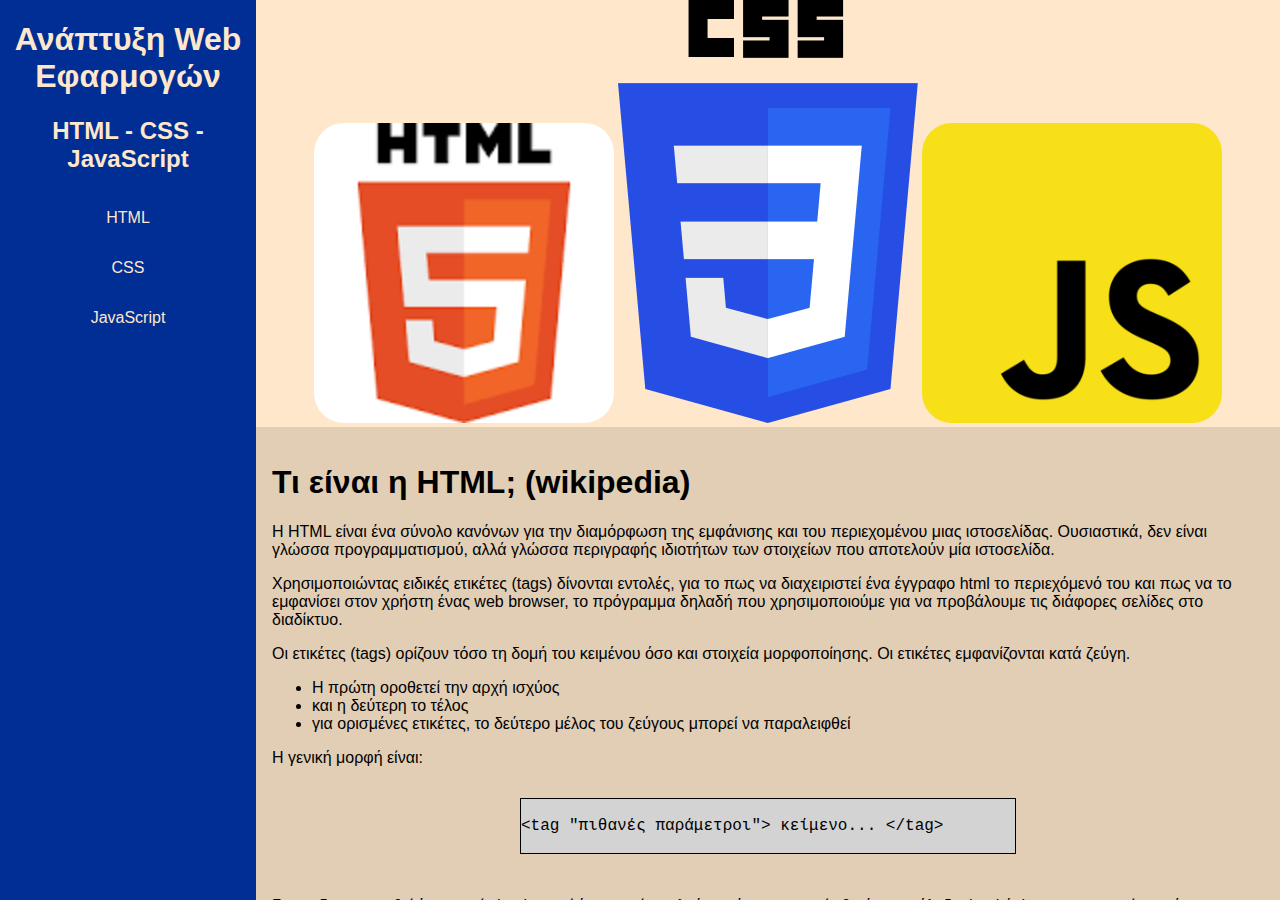
<file: flex-site/index.html>
<!DOCTYPE html>
<html lang="en">
<head>
    <meta charset="UTF-8">
    <meta http-equiv="X-UA-Compatible" content="IE=edge">
    <meta name="viewport" content="width=device-width, initial-scale=1.0">
    <title>Flex Site</title>
    <link rel="stylesheet" href="./style/main.css">
</head>
<body>
    <div class="container">

        <header>
            <div class="header-title">
                <h1>Ανάπτυξη Web Εφαρμογών</h1>
                <h2>HTML - CSS - JavaScript</h2>
            </div>
            <input class="side-menu" type="checkbox" id="side-menu">
            <label class="hamb" for="side-menu">
                <span class="hamb-line"></span>
            </label>
            <nav class="active">
                <ul>
                    <li><a href="#html">HTML</a></li>
                    <li><a href="#css">CSS</a></li>
                    <li><a href="#javascript">JavaScript</a></li>
                </ul>
            </nav>
            
        </header>

        <main>

            <div class="banner">
                <img class="banner-image" src="./images/html5-logo.png">
                <img class="banner-image" src="./images/css3-logo.png">
                <img class="banner-image" src="./images/javascript-logo.png">
            </div>

            <section class="bgcolor-beige" id="html" >
            
                <h1>Τι είναι η HTML; (wikipedia)</h1>
                
                <p>Η HTML είναι ένα σύνολο κανόνων για την διαμόρφωση της εμφάνισης και του περιεχομένου μιας ιστοσελίδας. Ουσιαστικά, δεν είναι γλώσσα προγραμματισμού, αλλά γλώσσα περιγραφής ιδιοτήτων των στοιχείων που αποτελούν μία ιστοσελίδα.</p>
                <p>Χρησιμοποιώντας ειδικές ετικέτες (tags) δίνονται εντολές, για το πως να διαχειριστεί ένα έγγραφο html το περιεχόμενό του και πως να το εμφανίσει στον χρήστη ένας web browser, το πρόγραμμα δηλαδή που χρησιμοποιούμε για να προβάλουμε τις διάφορες σελίδες στο διαδίκτυο.</p>
                <p>Οι ετικέτες (tags) ορίζουν τόσο τη δομή του κειμένου όσο και στοιχεία μορφοποίησης. Οι ετικέτες εμφανίζονται κατά ζεύγη.</p>
                <ul>
                    <li>Η πρώτη οροθετεί την αρχή ισχύος</li>
                    <li>και η δεύτερη το τέλος</li>
                    <li>για ορισμένες ετικέτες, το δεύτερο μέλος του ζεύγους μπορεί να παραλειφθεί</li>
                </ul>
                <p>Η γενική μορφή είναι:</p>
                
                <pre>
                    <code>            
&lt;tag "πιθανές παράμετροι"&gt; κείμενο... &lt;/tag&gt;
                    </code>
                </pre>
                        

                Για να δημιουργηθεί ένα αρχείο html, αρκεί ένα αρχείο απλού κειμένου, το οποίο θα έχει κατάληξη .html ή .htm και το αρχείο αυτό να περιέχει τις επιθυμητές εντολές με τις ανάλογες παραμέτρους τους.

            </section>
            <section id="css">
                <h1>Τι είναι η γλώσσα CSS; (wikipedia)</h1>

                <p>Η CSS, αρχικά των λέξεων Cascading Style Sheets, είναι μια γλώσσα σήμανσης για τον καθορισμό της μορφής και εμφάνισης εγγράφων HTML. Περιλαμβάνει κανόνες που καθορίζουν τη διάταξη και τη μορφοποίηση των στοιχείων ενός εγγράφου HTML.</p>

                <p>Η χρήση ενός συνόλου κανόνων CSS γίνεται συνήθως με σύνδεση του αντίστοιχου αρχείου με επέκταση .css μέσα στο έγγραφο HTML με έναν από τους παρακάτω τρόπους:</p>

                    <ul>
                        <li>με την ετικέτα link, μέσα στην ετικέτα head</li>
                        <li>με ενσωμάτωση των κανόνων στο έγγραφο HTML με την ετικέτα style</li>
                    </ul>
                        
                <pre>
                    <code>
&lt;link rel='stylesheet' media='screen' href='to‐styl‐mou.css&gt;

&lt;style&gt; h1 { color: red; } &lt;/style&gt;
                    </code>
                </pre>         

                    

                <p>Οι κανόνες μορφοποίησης CSS συντάσσονται σε μορφή απλού κειμένου και αποτελούνται από έναν «επιλογέα» και κανόνες (μέσα σε αγκύλες) που διαχωρίζονται από το ελληνικό ερωτηματικό «;» και αποτελούνται από ζεύγη ονομάτων και τιμών χωρισμένα με άνω κάτω τελεία «:».</p>

                        
                <pre>
                    <code>
p { 
color: green; 
border‐bottom: 1px solid black; 
padding: 10px; 
}   
                    </code>
                </pre>
                    

                <p>Το παραπάνω παράδειγμα καθορίζει ότι όλες οι παράγραφοι (p) θα έχουν:</p>

                    <ul>
                        <li>χρώμα κειμένου πράσινο,</li>
                        <li>κάτω περίγραμμα πάχους 1 pixel,</li>
                        <li>και περιθώριο 10 pixel από κάθε πλευρά της παραγράφου</li>
                    </ul>
                <p>Οι «επιλογείς» είναι ονόματα ετικετών της γλώσσας HTML (όπως P, H1, div) αλλά συνήθως χρησιμοποιούνται σε συνδυασμό με κλάσεις (ιδιότητα class των ετικετών) ή κωδικούς αναγνώρισης (ιδιότητα id των ετικετών).</p>

                <p>Οι κλάσεις ομαδοποιούν κάποια στοιχεία, ενώ οι κωδικοί αναγνώρισης χρησιμοποιούνται για τον μοναδικό προσδιορισμό κάποιων στοιχείων.</p>

                <p>Παράδειγμα συνδυασμού επιλογέα με κωδικό αναγνώρισης:</p>

                        
                <pre>
                    <code>
p#title { 
color: red; 
font‐size: 20px; 
}
                    </code>
                </pre>              

                    

                <p>Το παραπάνω παράδειγμα καθορίζει ότι για την παράγραφο με κωδικό αναγνώρισης title, το χρώμα γραμμάτων θα είναι κόκκινο και το μέγεθος 20pixel.</p>

                <p>Παράδειγμα συνδυασμού επιλογέα με κλάση:</p>

                        
                <ul>
                    <li>p.myparagraph { </li>
                    <li>padding‐left: 20px; </li>
                    <li>border‐left: 2px; </li>
                    }   
                </ul>
                    

                <p>Το παραπάνω παράδειγμα καθορίζει ότι για όλες τις παραγράφους με κλάση myparagraph θα υπάρχει περιθώριο αριστερά 20pixel και περίγραμμα αριστερά 2pixel.</p>
            </section>
            <section class="bgcolor-beige" id="javascript">
                <h1>Τι είναι η γλώσσα Javascript; (wikipedia)</h1>

                <p>Η JavaScript (JS) είναι διερμηνευμένη γλώσσα προγραμματισμού για ηλεκτρονικούς υπολογιστές. Αρχικά αποτέλεσε μέρος της υλοποίησης των φυλλομετρητών Ιστού, ώστε τα σενάρια από την πλευρά του πελάτη (client-side scripts) να μπορούν να επικοινωνούν με τον χρήστη, να ανταλλάσσουν δεδομένα ασύγχρονα και να αλλάζουν δυναμικά το περιεχόμενο του εγγράφου που εμφανίζεται.</p>

                <p>Η JavaScript είναι μια γλώσσα σεναρίων που βασίζεται στα πρωτότυπα (prototype-based), είναι δυναμική, με ασθενείς τύπους και έχει συναρτήσεις ως αντικείμενα πρώτης τάξης. Η σύνταξή της είναι επηρεασμένη από τη C. Η JavaScript αντιγράφει πολλά ονόματα και συμβάσεις ονοματοδοσίας από τη Java, αλλά γενικά οι δύο αυτές γλώσσες δε σχετίζονται και έχουν πολύ διαφορετική σημασιολογία. Οι βασικές αρχές σχεδιασμού της JavaScript προέρχονται από τις γλώσσες προγραμματισμού Self και Scheme. Είναι γλώσσα βασισμένη σε διαφορετικά προγραμματιστικά παραδείγματα (multi-paradigm), υποστηρίζοντας αντικειμενοστρεφές, προστακτικό και συναρτησιακό στυλ προγραμματισμού.</p>

                <p>Το πρότυπο της γλώσσας κατά τον οργανισμό τυποποίησης ECMA ονομάζεται ECMAscript</p>
                <h1>Δείγμα κώδικα Javascript</h1>

                <p>Ο κώδικας Javascript μιας σελίδας περικλείεται από τις ετικέτες της HTML &lt;script type="text/javascript"&gt; και &lt;/script&gt;.</p>

                <p>Για παράδειγμα, ο ακόλουθος κώδικας Javascript εμφανίζει ένα πλαίσιο διαλόγου με το κείμενο "Γεια σου, κόσμε!":</p>

                        
            <pre>
                <code>
&lt;script type="text/javascript"&gt;
alert('Γεια σου, κόσμε!');
&lt;/script&gt;
                </code>
            </pre>

                    

                <p>Αν ο κώδικας Javascript περιέχει περισσότερες από μία εντολές, αυτές θα πρέπει να διαχωριστούν μεταξύ τους με το χαρακτήρα του ελληνικού ερωτηματικού ';' (δηλαδή της λατινικής άνω τελείας). Η χρήση του χαρακτήρα αυτού για την τελευταία εντολή δεν είναι απαραίτητη. Η διαχώριση των εντολών στους νεότερους φυλλομετρητές (browsers) δεν είναι απαραίτητη.</p>

                <p>Μια άλλη βασική εντολή, η window.prompt("μήνυμα προς το χρήστη"), ζητάει από το χρήστη να συμπληρώσει ένα κομμάτι μιας αίτησης απευθείας ώστε τα δεδομένα να χρησιμοποιηθούν σαν κείμενo:</p>

                        
                <pre>
                    <code>
&lt;script&gt;
var firstVariable = window.prompt("PLEASE FILL IN YOUR NAME")
alert("Your name is " + firstVariable + ".")
&lt;/script&gt;
                    </code>
                </pre>
            </section>
        </main>

    </div>
</body>
</html>
</file>
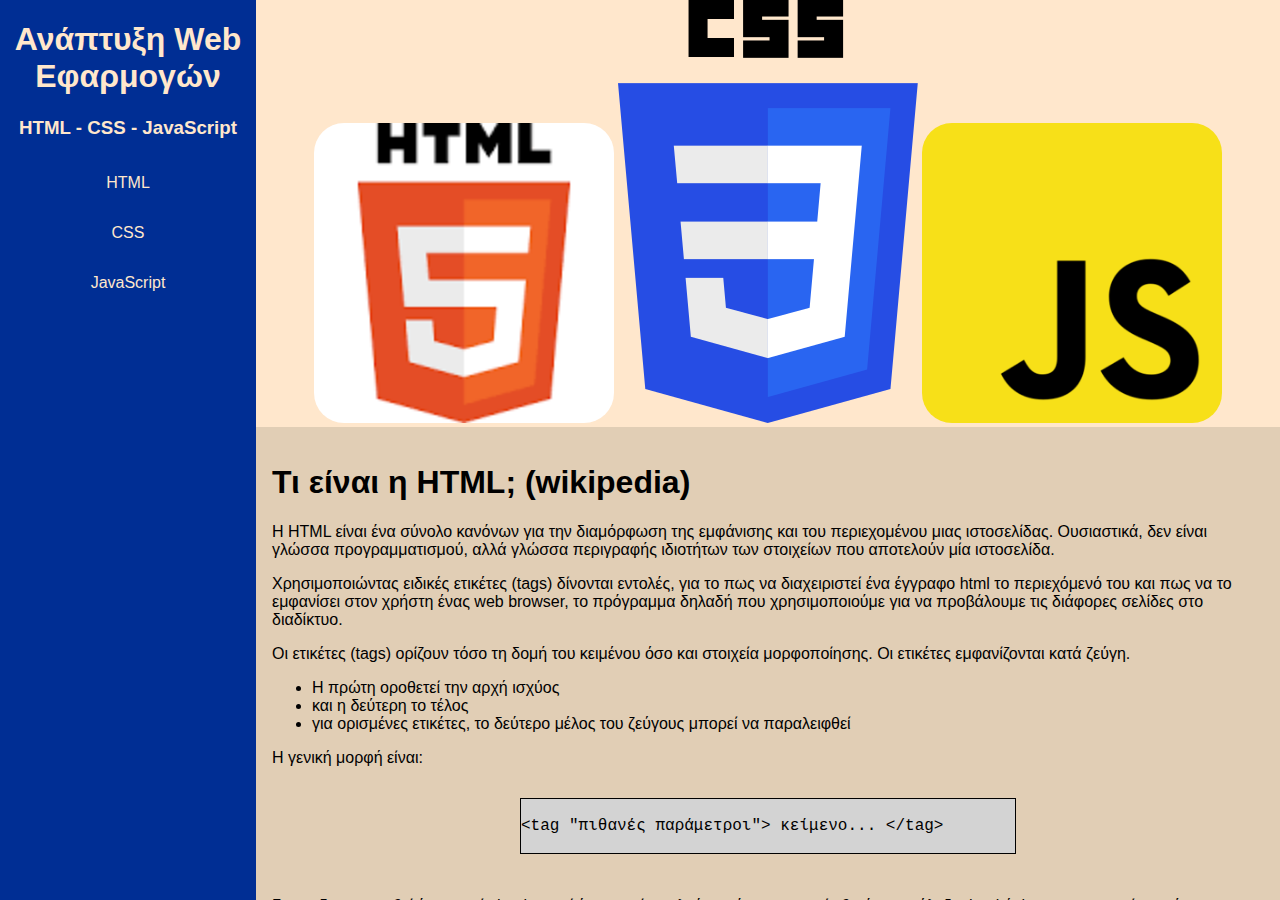
<file: grid-site/index.html>
<!DOCTYPE html>
<html lang="en">
<head>
    <meta charset="UTF-8">
    <meta http-equiv="X-UA-Compatible" content="IE=edge">
    <meta name="viewport" content="width=device-width, initial-scale=1.0">
    <title>Grid Site</title>
    <link rel="stylesheet" href="../grid-site/style/main.css">
</head>
<body>
    <div class="container">
        <header>
            <div class="header-title">
                <h1>Ανάπτυξη Web Εφαρμογών</h1>
                <h3>HTML - CSS - JavaScript</h3>
            </div>
            <input class="side-menu" type="checkbox" id="side-menu">
            <label class="hamb" for="side-menu">
                <span class="hamb-line"></span>
            </label>
            <nav class="navbar active">
                <ul>
                    <li><a href="#html">HTML</a></li>
                    <li><a href="#css">CSS</a></li>
                    <li><a href="#javascript">JavaScript</a></li>
                </ul>
            </nav>
        </header>

        <main>
            <div class="banner">
                <img class="banner-image" src="./images/html5-logo.png">
                <img class="banner-image" src="./images/css3-logo.png">
                <img class="banner-image" src="./images/javascript-logo.png">
            </div>

            <section class="bgcolor-beige" id="html" >
            
                <h1>Τι είναι η HTML; (wikipedia)</h1>
                
                <p>Η HTML είναι ένα σύνολο κανόνων για την διαμόρφωση της εμφάνισης και του περιεχομένου μιας ιστοσελίδας. Ουσιαστικά, δεν είναι γλώσσα προγραμματισμού, αλλά γλώσσα περιγραφής ιδιοτήτων των στοιχείων που αποτελούν μία ιστοσελίδα.</p>
                <p>Χρησιμοποιώντας ειδικές ετικέτες (tags) δίνονται εντολές, για το πως να διαχειριστεί ένα έγγραφο html το περιεχόμενό του και πως να το εμφανίσει στον χρήστη ένας web browser, το πρόγραμμα δηλαδή που χρησιμοποιούμε για να προβάλουμε τις διάφορες σελίδες στο διαδίκτυο.</p>
                <p>Οι ετικέτες (tags) ορίζουν τόσο τη δομή του κειμένου όσο και στοιχεία μορφοποίησης. Οι ετικέτες εμφανίζονται κατά ζεύγη.</p>
                <ul>
                    <li>Η πρώτη οροθετεί την αρχή ισχύος</li>
                    <li>και η δεύτερη το τέλος</li>
                    <li>για ορισμένες ετικέτες, το δεύτερο μέλος του ζεύγους μπορεί να παραλειφθεί</li>
                </ul>
                <p>Η γενική μορφή είναι:</p>
                
                <pre>
                    <code>            
&lt;tag "πιθανές παράμετροι"&gt; κείμενο... &lt;/tag&gt;
                    </code>
                </pre>
                        

                Για να δημιουργηθεί ένα αρχείο html, αρκεί ένα αρχείο απλού κειμένου, το οποίο θα έχει κατάληξη .html ή .htm και το αρχείο αυτό να περιέχει τις επιθυμητές εντολές με τις ανάλογες παραμέτρους τους.

            </section>
            <section id="css">
                <h1>Τι είναι η γλώσσα CSS; (wikipedia)</h1>

                <p>Η CSS, αρχικά των λέξεων Cascading Style Sheets, είναι μια γλώσσα σήμανσης για τον καθορισμό της μορφής και εμφάνισης εγγράφων HTML. Περιλαμβάνει κανόνες που καθορίζουν τη διάταξη και τη μορφοποίηση των στοιχείων ενός εγγράφου HTML.</p>

                <p>Η χρήση ενός συνόλου κανόνων CSS γίνεται συνήθως με σύνδεση του αντίστοιχου αρχείου με επέκταση .css μέσα στο έγγραφο HTML με έναν από τους παρακάτω τρόπους:</p>

                    <ul>
                        <li>με την ετικέτα link, μέσα στην ετικέτα head</li>
                        <li>με ενσωμάτωση των κανόνων στο έγγραφο HTML με την ετικέτα style</li>
                    </ul>
                        
                <pre>
                    <code>
&lt;link rel='stylesheet' media='screen' href='to‐styl‐mou.css&gt;

&lt;style&gt; h1 { color: red; } &lt;/style&gt;
                    </code>
                </pre>         

                    

                <p>Οι κανόνες μορφοποίησης CSS συντάσσονται σε μορφή απλού κειμένου και αποτελούνται από έναν «επιλογέα» και κανόνες (μέσα σε αγκύλες) που διαχωρίζονται από το ελληνικό ερωτηματικό «;» και αποτελούνται από ζεύγη ονομάτων και τιμών χωρισμένα με άνω κάτω τελεία «:».</p>

                        
                <pre>
                    <code>
p { 
color: green; 
border‐bottom: 1px solid black; 
padding: 10px; 
}   
                    </code>
                </pre>
                    

                <p>Το παραπάνω παράδειγμα καθορίζει ότι όλες οι παράγραφοι (p) θα έχουν:</p>

                    <ul>
                        <li>χρώμα κειμένου πράσινο,</li>
                        <li>κάτω περίγραμμα πάχους 1 pixel,</li>
                        <li>και περιθώριο 10 pixel από κάθε πλευρά της παραγράφου</li>
                    </ul>
                <p>Οι «επιλογείς» είναι ονόματα ετικετών της γλώσσας HTML (όπως P, H1, div) αλλά συνήθως χρησιμοποιούνται σε συνδυασμό με κλάσεις (ιδιότητα class των ετικετών) ή κωδικούς αναγνώρισης (ιδιότητα id των ετικετών).</p>

                <p>Οι κλάσεις ομαδοποιούν κάποια στοιχεία, ενώ οι κωδικοί αναγνώρισης χρησιμοποιούνται για τον μοναδικό προσδιορισμό κάποιων στοιχείων.</p>

                <p>Παράδειγμα συνδυασμού επιλογέα με κωδικό αναγνώρισης:</p>

                        
                <pre>
                    <code>
p#title { 
color: red; 
font‐size: 20px; 
}
                    </code>
                </pre>              

                    

                <p>Το παραπάνω παράδειγμα καθορίζει ότι για την παράγραφο με κωδικό αναγνώρισης title, το χρώμα γραμμάτων θα είναι κόκκινο και το μέγεθος 20pixel.</p>

                <p>Παράδειγμα συνδυασμού επιλογέα με κλάση:</p>

                        
                <ul>
                    <li>p.myparagraph { </li>
                    <li>padding‐left: 20px; </li>
                    <li>border‐left: 2px; </li>
                    }   
                </ul>
                    

                <p>Το παραπάνω παράδειγμα καθορίζει ότι για όλες τις παραγράφους με κλάση myparagraph θα υπάρχει περιθώριο αριστερά 20pixel και περίγραμμα αριστερά 2pixel.</p>
            </section>
            <section class="bgcolor-beige" id="javascript">
                <h1>Τι είναι η γλώσσα Javascript; (wikipedia)</h1>

                <p>Η JavaScript (JS) είναι διερμηνευμένη γλώσσα προγραμματισμού για ηλεκτρονικούς υπολογιστές. Αρχικά αποτέλεσε μέρος της υλοποίησης των φυλλομετρητών Ιστού, ώστε τα σενάρια από την πλευρά του πελάτη (client-side scripts) να μπορούν να επικοινωνούν με τον χρήστη, να ανταλλάσσουν δεδομένα ασύγχρονα και να αλλάζουν δυναμικά το περιεχόμενο του εγγράφου που εμφανίζεται.</p>

                <p>Η JavaScript είναι μια γλώσσα σεναρίων που βασίζεται στα πρωτότυπα (prototype-based), είναι δυναμική, με ασθενείς τύπους και έχει συναρτήσεις ως αντικείμενα πρώτης τάξης. Η σύνταξή της είναι επηρεασμένη από τη C. Η JavaScript αντιγράφει πολλά ονόματα και συμβάσεις ονοματοδοσίας από τη Java, αλλά γενικά οι δύο αυτές γλώσσες δε σχετίζονται και έχουν πολύ διαφορετική σημασιολογία. Οι βασικές αρχές σχεδιασμού της JavaScript προέρχονται από τις γλώσσες προγραμματισμού Self και Scheme. Είναι γλώσσα βασισμένη σε διαφορετικά προγραμματιστικά παραδείγματα (multi-paradigm), υποστηρίζοντας αντικειμενοστρεφές, προστακτικό και συναρτησιακό στυλ προγραμματισμού.</p>

                <p>Το πρότυπο της γλώσσας κατά τον οργανισμό τυποποίησης ECMA ονομάζεται ECMAscript</p>
                <h1>Δείγμα κώδικα Javascript</h1>

                <p>Ο κώδικας Javascript μιας σελίδας περικλείεται από τις ετικέτες της HTML &lt;script type="text/javascript"&gt; και &lt;/script&gt;.</p>

                <p>Για παράδειγμα, ο ακόλουθος κώδικας Javascript εμφανίζει ένα πλαίσιο διαλόγου με το κείμενο "Γεια σου, κόσμε!":</p>

                        
            <pre>
                <code>
&lt;script type="text/javascript"&gt;
alert('Γεια σου, κόσμε!');
&lt;/script&gt;
                </code>
            </pre>

                    

                <p>Αν ο κώδικας Javascript περιέχει περισσότερες από μία εντολές, αυτές θα πρέπει να διαχωριστούν μεταξύ τους με το χαρακτήρα του ελληνικού ερωτηματικού ';' (δηλαδή της λατινικής άνω τελείας). Η χρήση του χαρακτήρα αυτού για την τελευταία εντολή δεν είναι απαραίτητη. Η διαχώριση των εντολών στους νεότερους φυλλομετρητές (browsers) δεν είναι απαραίτητη.</p>

                <p>Μια άλλη βασική εντολή, η window.prompt("μήνυμα προς το χρήστη"), ζητάει από το χρήστη να συμπληρώσει ένα κομμάτι μιας αίτησης απευθείας ώστε τα δεδομένα να χρησιμοποιηθούν σαν κείμενo:</p>

                        
                <pre>
                    <code>
&lt;script&gt;
var firstVariable = window.prompt("PLEASE FILL IN YOUR NAME")
alert("Your name is " + firstVariable + ".")
&lt;/script&gt;
                    </code>
                </pre>
            </section>
        </main>

    </div>
</body>
</html>
</file>
<file: flex-site/style/main.css>
:root {
    --navy: #002e94;
    --blue: #083aa9;
    --beige: #e1ceb5;
    --wedding: #ffe7cc;
}

* {
    box-sizing: border-box;
}

html {
    scroll-behavior: smooth;
}

body {
    font-family: Arial, Helvetica, sans-serif;
    margin: 0;
    padding: 0;
 }

 .container {
    display: flex;
    flex-direction: row;
 }

 header {
    background-color:var(--navy);
    color:var(--wedding);
    flex: 1 20%;
 }

 main {
    background-color: var(--wedding);
    flex: 2 80%;
    height: 100vh;
    overflow: scroll;
    scroll-behavior: smooth;
 }

 nav ul {
    width: 100%;
    padding: 0;
    margin: 0;
    text-align: center;
 }

 nav li {
    list-style: none;
 }

 nav li a{
    display: block;
    padding: 1rem;
    text-decoration: none;
    color: var(--wedding);
}

.header-title {
    /* margin-left: 1rem; */
    text-align: center;
}

nav li a:hover {
    background-color: var(--blue);
}

.banner {
    text-align: center;
}

.banner img {
    width: 300px;
    height: auto;
    border-radius: 10%;
}

.banner-image {
    /* display: inline-block; */
    margin-left: auto;
    margin-right: auto;
}

code {
    font-family: 'Courier New', Courier, monospace;
    background-color: lightgray;
    border: 1px solid black;
    display: block;
    width: 50%;
    margin-left: auto;
    margin-right: auto;
}

pre {
    white-space: pre-wrap;
}

.bgcolor-beige {
    background-color: var(--beige);
}

section {
    padding: 1rem;
}

.hamb {
    position: absolute;
    top: 4.2rem;
    right: 3rem;
    cursor: pointer;
    padding: 10px;
}
.hamb-line {
    background: white;
    display: none;
    height: 2px;
    position: relative;
    width: 30px;
    transition: all .2s ease-out;
}

.side-menu {
    display: none;
}

.side-menu:checked ~ nav.active {
    display: flex;
}

.hamb-line::before,
.hamb-line::after {
    background: white;
    content: '';
    display: block;
    height: 100%;
    position: absolute;
    width: 100%;
    transition: all .2s ease-out;
}

.hamb-line::before {
    top:5px;
}

.hamb-line::after {
    top: -5px;
}

.side-menu:checked ~ .hamb .hamb-line {
    background: transparent;
}

.side-menu:checked ~.hamb .hamb-line::before {
    transform: rotate(-45deg);
    top: 0;
}

.side-menu:checked ~.hamb .hamb-line::after {
    transform: rotate(45deg);
    top: 0;
}

@media screen and (max-width:600px) {
   .container {
    flex-direction: column;
   } 

   header {
    position: fixed;
   }
   .header-title {
    text-align: left;
    margin-left: 1rem;
   }
   nav li {
    text-align: center;
   }

   .hamb-line {
    display: block;
   }

   nav.active {
    display: none;
   }
}
</file>
<file: grid-site/style/main.css>
:root {
    --navy: #002e94;
    --blue: #083aa9;
    --beige: #e1ceb5;
    --wedding: #ffe7cc;
}

* {
    box-sizing: border-box;
}

html {
    scroll-behavior: smooth;
}

body {
    font-family: Arial, Helvetica, sans-serif;
    margin: 0;
    padding: 0;
}

.container {
    display: grid;
    grid-template-columns: 20% 80%;
    gap: 0px;
}

header {
    background-color: var(--navy);
    color:var(--wedding);
}

main {
    background-color: var(--wedding);
    height: 100vh;
    overflow: scroll;
    scroll-behavior: smooth;
 }

 nav ul {
    width: 100%;
    padding: 0;
    margin: 0;
    text-align: center;
 }

 nav li {
    list-style: none;
 }

 nav li a{
    display: block;
    padding: 1rem;
    text-decoration: none;
    color: var(--wedding);
}

.header-title {
    /* margin-left: 1rem; */
    text-align: center;
}

nav li a:hover {
    background-color: var(--blue);
}

.banner {
    text-align: center;
}

.banner img {
    width: 300px;
    height: auto;
    border-radius: 10%;
}

.banner-image {
    /* display: inline-block; */
    margin-left: auto;
    margin-right: auto;
}

code {
    font-family: 'Courier New', Courier, monospace;
    background-color: lightgray;
    border: 1px solid black;
    display: block;
    width: 50%;
    margin-left: auto;
    margin-right: auto;
}

pre {
    white-space: pre-wrap;
}

.bgcolor-beige {
    background-color: var(--beige);
}

section {
    padding: 1rem;
}

.hamb {
    position: absolute;
    top: 4.2rem;
    right: 3rem;
    cursor: pointer;
    padding: 10px;
}
.hamb-line {
    background: white;
    display: none;
    height: 2px;
    position: relative;
    width: 30px;
    transition: all .2s ease-out;
}

.side-menu {
    display: none;
}

.side-menu:checked ~ nav.active {
    display: flex;
}

.hamb-line::before,
.hamb-line::after {
    background: white;
    content: '';
    display: block;
    height: 100%;
    position: absolute;
    width: 100%;
    transition: all .2s ease-out;
}

.hamb-line::before {
    top:5px;
}

.hamb-line::after {
    top: -5px;
}

.side-menu:checked ~ .hamb .hamb-line {
    background: transparent;
}

.side-menu:checked ~.hamb .hamb-line::before {
    transform: rotate(-45deg);
    top: 0;
}

.side-menu:checked ~.hamb .hamb-line::after {
    transform: rotate(45deg);
    top: 0;
}


 @media screen and (max-width:600px) {

    .container {
        grid-template-columns: 100%;    
        }

    header {
        position: fixed;
       }
       .header-title {
        text-align: left;
        margin-left: 1rem;
       }
       nav li {
        text-align: center;
       }
    
       .hamb-line {
        display: block;
       }
    
       nav.active {
        display: none;
       }
    
 }
</file>
